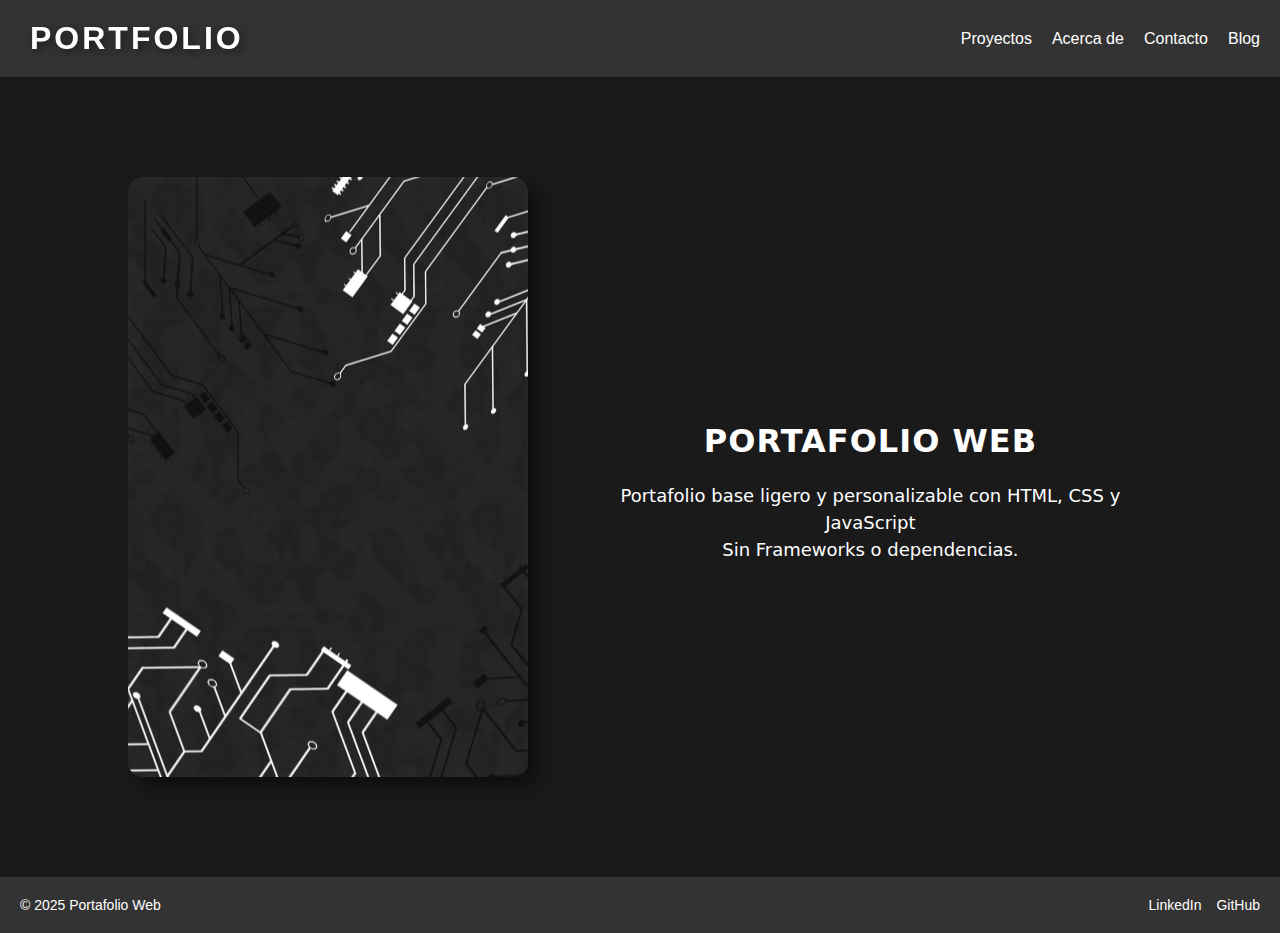
<file: index.html>
<!DOCTYPE html>
<html lang="en">

<head>
    <meta charset="UTF-8">
    <meta name="viewport" content="width=device-width, initial-scale=1.0">
    <link rel="stylesheet" href="styles.css">
    <title>Portafolio Web</title>
</head>

<body>
    <!-- NAVEGACION -->
    <nav>           
        <a href="index.html" id="logo">
           <h1>Portfolio</h1> 
        </a>
        <ul>
            <li><a href="./proyectos.html">Proyectos</a></li>
            <li><a href="#sobre">Acerca de</a></li>
            <li><a href="#contacto">Contacto</a></li>
            <li><a href="#blog">Blog</a></li>
        </ul>
    </nav>
<!-- CENTRO -->
<article>
    <div class="contenido">
        <img src="./img/hero__photo__1.jpg" alt="Imagen de ejemplo" class="hero__photo__1">
        <div class="texto">
            <h1 class="titulo_h1">PORTAFOLIO WEB</h1>
            <p class="parrafo_p">Portafolio base ligero y personalizable con HTML, CSS y JavaScript</p>
            
            <p>Sin Frameworks o dependencias.</p>
        </div>
    </div>
</article>

<!-- Pie de página -->
<footer>
    <p>&copy; 2025 Portafolio Web</p>
    <ul>
        <li><a href="#">LinkedIn</a></li>
        <li><a href="https://github.com/Haixs">GitHub</a></li>
    </ul>
</footer>

</body>

</html>
</file>
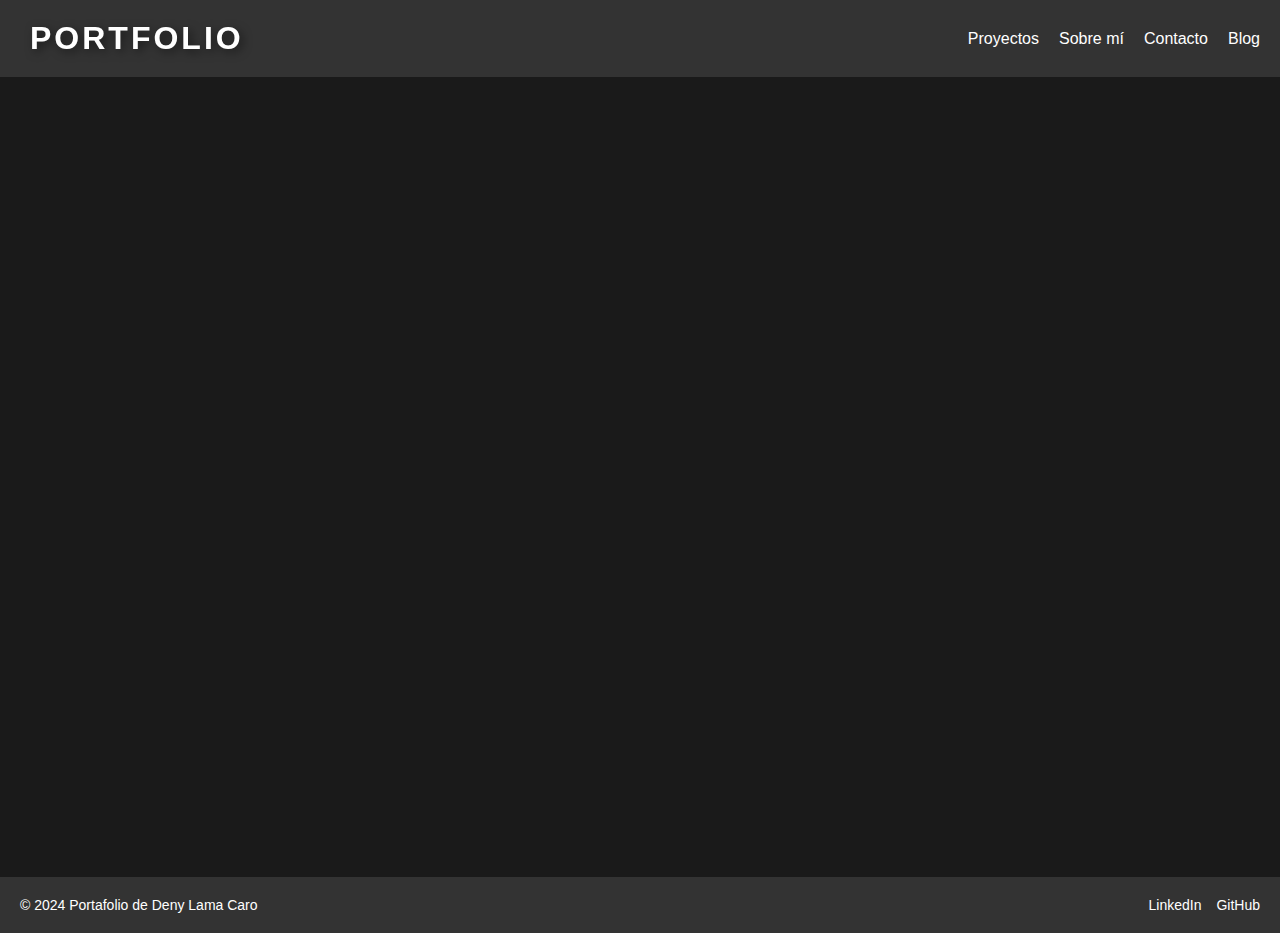
<file: proyectos.html>
<!DOCTYPE html>
<html lang="en">

<head>
    <meta charset="UTF-8">
    <meta name="viewport" content="width=device-width, initial-scale=1.0">
    <link rel="stylesheet" href="styles.css">
    <title>Portafolio-Andres D. Lama</title>
</head>

<body>
    <!-- NAVEGACION -->
    <nav>
        <a href="index.html" id="logo">
            <h1>Portfolio</h1> 
         </a>
          
        <ul>
            <li><a id="proyectos" href="./proyectos.html">Proyectos</a></li>
            <li><a href="#sobre">Sobre mí</a></li>
            <li><a href="#contacto">Contacto</a></li>
            <li><a href="#blog">Blog</a></li>
        </ul>
    </nav>
<!-- CENTRO -->

<article class="container__proyectos">
    <div class="proyectos">
        <span id="proyecto__papel">
            <h2>PROYECTO</h2>
            <p>Lorem ipsum, dolor sit amet consectetur. <br></p>
        </span>
    </div>
    
    <div class="proyectos">
        <span>
            <h2>PROYECTO</h2>
            <p>Lorem ipsum, dolor sit amet consectetur.</p>
        </span>
    </div>

    <div class="proyectos">
        <span>
            <h2>PROYECTO</h2>
            <p>Lorem ipsum, dolor sit amet consectetur.</p>
        </span>
    </div>
</article>

<!-- Pie de página -->
<footer>
    <p>&copy; 2024 Portafolio de Deny Lama Caro</p>
    <ul>
        <li><a href="#">LinkedIn</a></li>
        <li><a href="https://github.com/Haixs">GitHub</a></li>
    </ul>
</footer>

</body>

</html>
</file>
<file: styles.css>
/* Reset de márgenes y padding para todos los elementos */
* {
    margin: 0;
    padding: 0;
    box-sizing: border-box;
}

body {
    font-family: Arial, Helvetica, sans-serif;
    /* Arial o, si no está disponible, Helvetica o cualquier fuente sans-serif */
    min-height: 100vh;
    /* Ocupa toda la altura de la pantalla */


}



/* Estilo para el contenedor de la barra de navegación */
nav {
    display: flex;
    justify-content: space-between;
    /* Distribuye el logo a la izquierda y los links a la derecha */
    align-items: center;
    /* Alinea verticalmente los elementos */
    padding: 10px 20px;
    background-color: #333;
    /* Color de fondo para la barra de navegación */
}

/* Estilo para el logo */
#logo {
    display: inline-block;
    /* Hace que el enlace tenga dimensiones */
    text-decoration: none;
    /* Quita el subrayado del enlace */
    color: #fff;
    /* Color del texto */
    font-size: 1rem;
    /* Tamaño del texto */
    font-weight: bold;
    /* Texto en negrita */
    text-transform: uppercase;
    /* Convierte el texto a mayúsculas */
    letter-spacing: 3px;
    /* Espaciado entre letras */
    filter: drop-shadow(3px 3px 5px rgba(0, 0, 0, 0.5));
    /* Sombra difuminada */
}

#logo h1 {
    margin: 0;
    padding: 10px;
    /* Ajusta el área clickeable */
    transition: transform 0.4s ease-in-out;
    /* Suaviza la animación */
    transform-origin: left;
    /* Hace que la animación de escala crezca desde la izquierda */
}

/* Efecto al pasar el cursor */
#logo:hover h1 {
    transform: scaleX(1.1);
    /* Expande solo en el eje X (hacia la derecha) */
    filter: drop-shadow(5px 5px 10px rgba(0, 0, 0, 0.5));
    /* Aumenta el difuminado */
}




/* Estilo para la lista de navegación */
ul {
    list-style-type: none;
    /* Elimina los puntos de la lista */
    display: flex;
    /* Usa Flexbox para alinear los links horizontalmente */
}

ul li {
    margin-left: 20px;
    /* Espacio entre cada link */
}

ul li a {
    color: white;
    /* Color de los enlaces */
    text-decoration: none;
    /* Elimina el subrayado de los enlaces */
    font-size: 16px;
}

ul li a:hover {
    color: #ff6347;
    /* Cambia el color del enlace al pasar el mouse */
}

/* */




/* Estilo para el pie de página */
footer {
    display: flex;
    justify-content: space-between;
    /* Alinea el texto a la izquierda y los enlaces a la derecha */
    align-items: center;
    /* Alinea verticalmente los elementos */
    padding: 20px;
    /* Espaciado interno */
    background-color: #333;
    /* Color de fondo del pie de página */
    color: white;
    /* Color del texto */
    font-size: 14px;
    /* Tamaño de fuente */
}

/* Estilo para el texto de derechos de autor */
footer p {
    margin: 0;
}

/* Estilo para la lista de enlaces */
footer ul {
    list-style-type: none;
    /* Elimina los puntos de la lista */
    display: flex;
    /* Usa Flexbox para alinear los enlaces horizontalmente */
}

footer ul li {
    margin-left: 15px;
    /* Espacio entre los enlaces */
}

footer ul li a {
    color: white;
    /* Color de los enlaces */
    text-decoration: none;
    /* Elimina el subrayado de los enlaces */
    font-size: 14px;
}

footer ul li a:hover {
    color: #ff6347;
    /* Cambia el color del enlace al pasar el mouse */
}







.contenido {
    color: #fff;
    font-family: system-ui, sans-serif;
}

.title {
    font-size: 2.5rem;
    font-weight: 700;
    text-transform: uppercase;
    letter-spacing: 2px;
    text-align: center;
}

.titulo_h1:hover {
    transform: scaleX(1.1);
    /* Expande solo en el eje X (hacia la derecha) */
    filter: drop-shadow(5px 5px 10px rgba(0, 0, 0, 0.5));
    /* Aumenta el difuminado */
    transition: transform 0.5s ease-in-out;
    text-shadow: 0px 5px 15px rgba(87, 87, 87, 0.849);
}
.titulo_h1 {
transition: transform 0.4s ease-in-out;
padding: 30px 0px;
letter-spacing: 1px;
margin: 0px 100px;
height: 70px;
}

.description {
    font-size: 1.2rem;
    font-weight: 300;
    text-align: center;
    opacity: 0.8;
}




/* Estilo para el artículo */
article {
    min-height: 800px;
    display: flex;
    justify-content: center;
    align-items: center;
    background-color: #1a1a1a;
    /* Fondo negro con un toque distinto al footer y nav */
}

/* Contenedor principal */
.contenido {
    display: flex;
    justify-content: space-between;
    align-items: center;
    width: 80%;
    /* Ancho de la sección */
    max-width: 1200px;
    /* Ancho máximo */
}

/* Imagen a la izquierda */
.hero__photo__1 {
    width: 400px;
    height: 600px;
    object-fit: cover;
    border-radius: 15px;
    /* Bordes redondeados suaves */
    box-shadow: 10px 10px 20px rgba(0, 0, 0, 0.5);
    /* Sombra en la parte inferior y derecha */
    animation: spin-horizontal 1s ease-out 0.3s forwards;
    transform-style: preserve-3d;
    transition: background-color 0.4s ease-in-out, transform 0.3s ease;

}
.hero__photo__1:hover {
    /* Bordes redondeados suaves */
    box-shadow: 10px 10px 5px rgba(0, 0, 0, 0.5);
    transform: translateY(-10px);
    transition: background-color 0.4s ease-in-out, transform 0.3s ease;

}

/* Animación de giro horizontal */
@keyframes spin-horizontal {
    from {
        transform: rotateY(0deg) scale(0.8);
        opacity: 0;
    }

    to {
        transform: rotateY(360deg) scale(1);
        opacity: 1;
    }
}



/* Contenido de texto a la derecha */
.texto {
    width: 55%;
    color: white;
    text-align: center;
}

.texto h1 {
    margin-bottom: 20px;
}

.texto p {
    font-size: 18px;
    line-height: 1.5;
}



.container__proyectos {
    display: flex;
    flex-direction: row;
    justify-content: space-evenly;
    flex-wrap: wrap;

}

.proyectos {
    min-height: 200px;
    min-width: 300px;
    color: gray;
    padding: 15px;
    border: 3px solid #b5b5b5;
    border-radius: 0.5em;
    border-top-right-radius: 20% 30%;

    /* Configuración inicial de la animación */
    opacity: 0;
    transform: translateX(-50px);
    animation: fadeInLeft 1s ease-out forwards;

}
@keyframes fadeInLeft {
    from {
        opacity: 0;
        transform: translateX(-50px);
    }
    to {
        opacity: 1;
        transform: translateX(0);
    }
}
</file>
